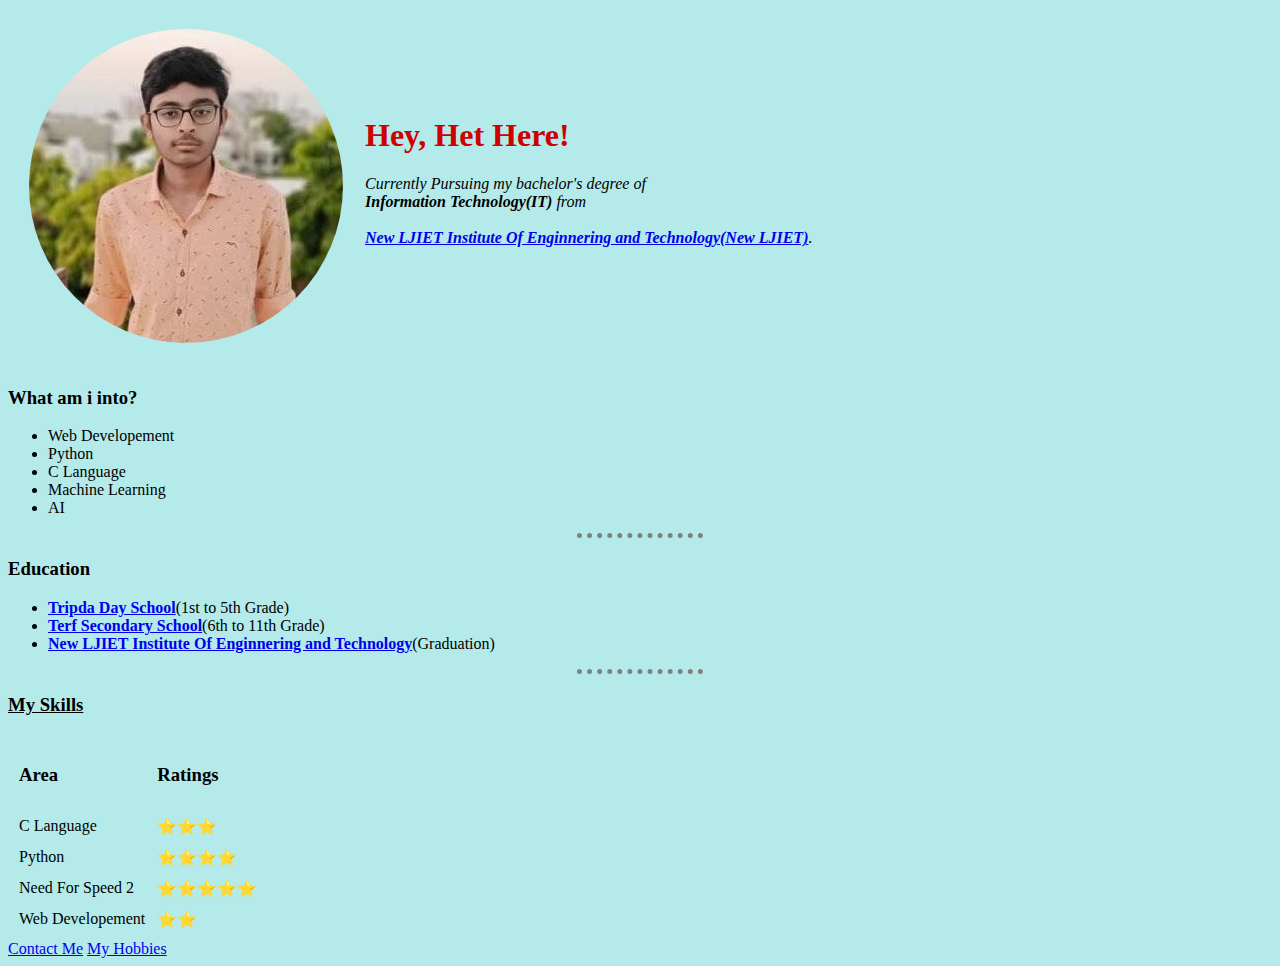
<file: index.html>
<!DOCTYPE html>
<html lang="en" dir="ltr">

<head>
  <meta charset="utf-8">
  <title>Het Bhavsar</title>
<link rel="stylesheet" href="styles.css">
</head>

<body>
  <table cellspacing="20">
    <tr>
      <td><img src="Het12.png" alt="Random picture which i found cool!"></td>
      <td><h1>Hey, Het Here!</h1>
      <p><em>Currently Pursuing my bachelor's degree of <br /><strong>Information Technology(IT)</strong> from<br /> <strong><br /><a href="https://ljku.edu.in/program/engineering-new-lj-11">New LJIET Institute Of Enginnering and Technology(New LJIET)</a></strong>.</em></p>
      <br/>
    </tr>
  </table>
  <h3>What am i into?</h3>
  <ul>
    <li>Web Developement</li>
    <li>Python</li>
    <li>C Language</li>
    <li>Machine Learning</li>
    <li>AI</li>
  </ul>
  <hr size="3" noshade>
  <h3>Education</h3>
  <ul>
    <li><strong><a href="https://tds.tripada.org/">Tripda Day School</a></strong>(1st to 5th Grade)</li>
    <li><strong><a href="https://www.terfschool.in/">Terf Secondary School</a></strong>(6th to 11th Grade)</li>
    <li><strong><a href="https://ljku.edu.in/program/engineering-new-lj-11">New LJIET Institute Of Enginnering and Technology</a></strong>(Graduation)</li>
  </ul>
  <hr size="3" noshade>
  <h3><u> My Skills </u></h3>
  <table cellspacing="10">
    <thead cellspacing="10">
      <tr>
        <td>  <h3> Area </h3> </td>
        <td>   <h3> Ratings </h3> </td>
      </tr>
    </thead>
    <tr>
      <td> C Language </td>
      <td>⭐⭐⭐</td>
    </tr>
    <tr>
      <td> Python </td>
      <td>⭐⭐⭐⭐</td>
    </tr>
    <tr>
      <td> Need For Speed 2 </td>
      <td> ⭐⭐⭐⭐⭐</td>
    </tr>
    <tr>
      <td> Web Developement </td>
      <td> ⭐⭐ </td>
    </tr>
  </table>
  <a href="Contact Me.html">Contact Me</a>
  <a href="Hobbies.html">My Hobbies</a>
</body>

</html>
</file>
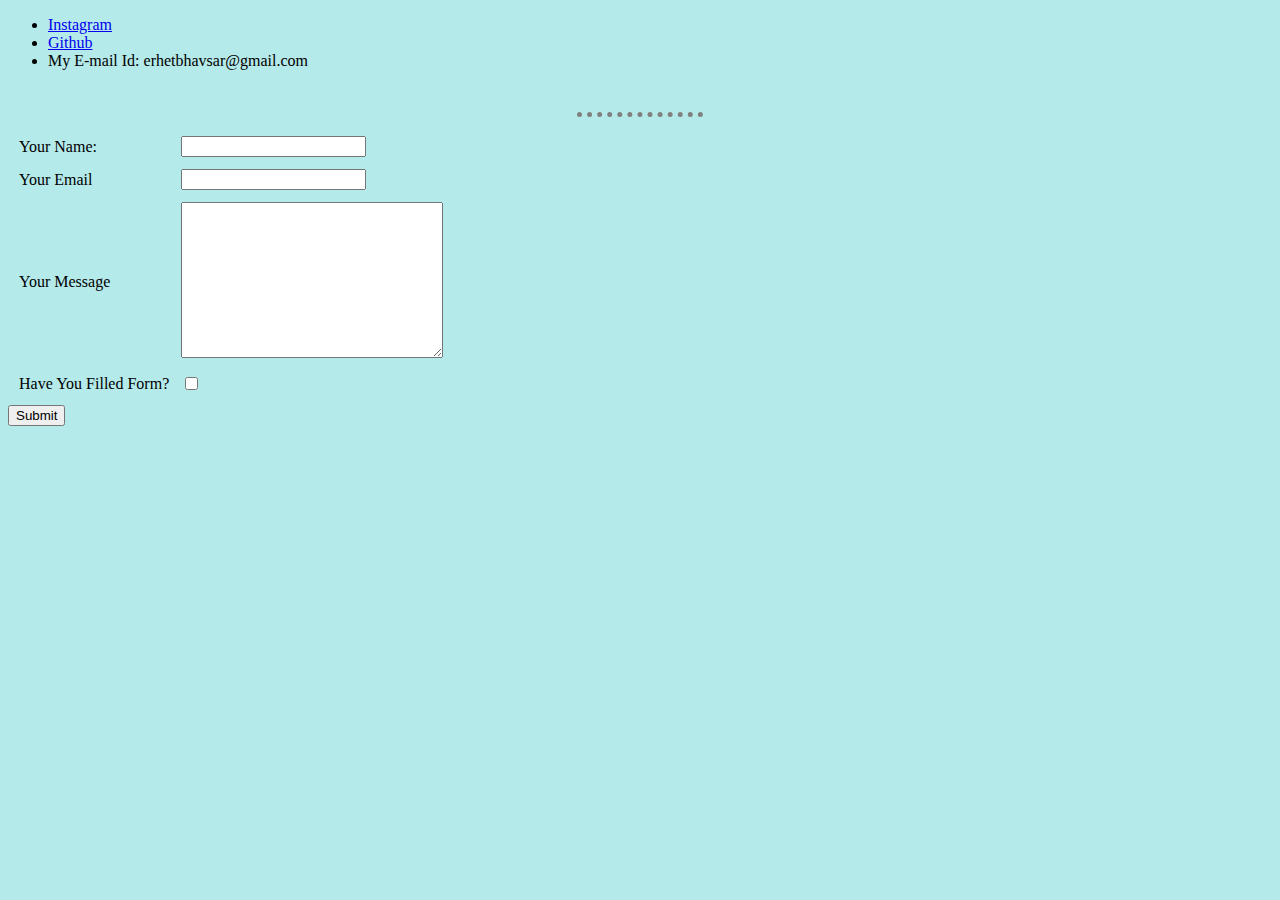
<file: Contact Me.html>
<!DOCTYPE html>
<html lang="en" dir="ltr">

<head>
  <meta charset="utf-8">
  <title>Contact Me</title>
<link rel="stylesheet" href="styles.css">
</head>

<body>
  <ul>
    <li><a href="https://www.instagram.com/hetbhavsar2938/">Instagram</a></li>
    <li><a href="https://github.com/settings/profile">Github</a></li>
    <li>My E-mail Id: erhetbhavsar@gmail.com</li>
  </ul><br>
  <hr size="2" noshade>
  <form action="mailto:erhetbhavsar@gmail.com" method="post" enctype="text/plain">
  <table cellspacing="10">
    <tr>
      <td><label> Your Name: </label></td>
      <td><input type="text" name="Your Name" value=""><br>
      </td>
    </tr>
    <tr>
      <td><label>Your Email</label></td>
      <td><input type="email" name="Your Email" value=""><br /></td>
    </tr>
    <tr>
      <td><label> Your Message </lable></td>
      <td><textarea name="Your Message for me" rows="10" cols="30"></textarea><br /></td>
    </tr>
    <tr>
      <td><label>Have You Filled Form?</label></td>
      <td><input type="checkbox" name="" value=""><br /></td>
    </tr>
  </table>
    <input type="submit" name="">
    </form>

</body>

</html>
</file>
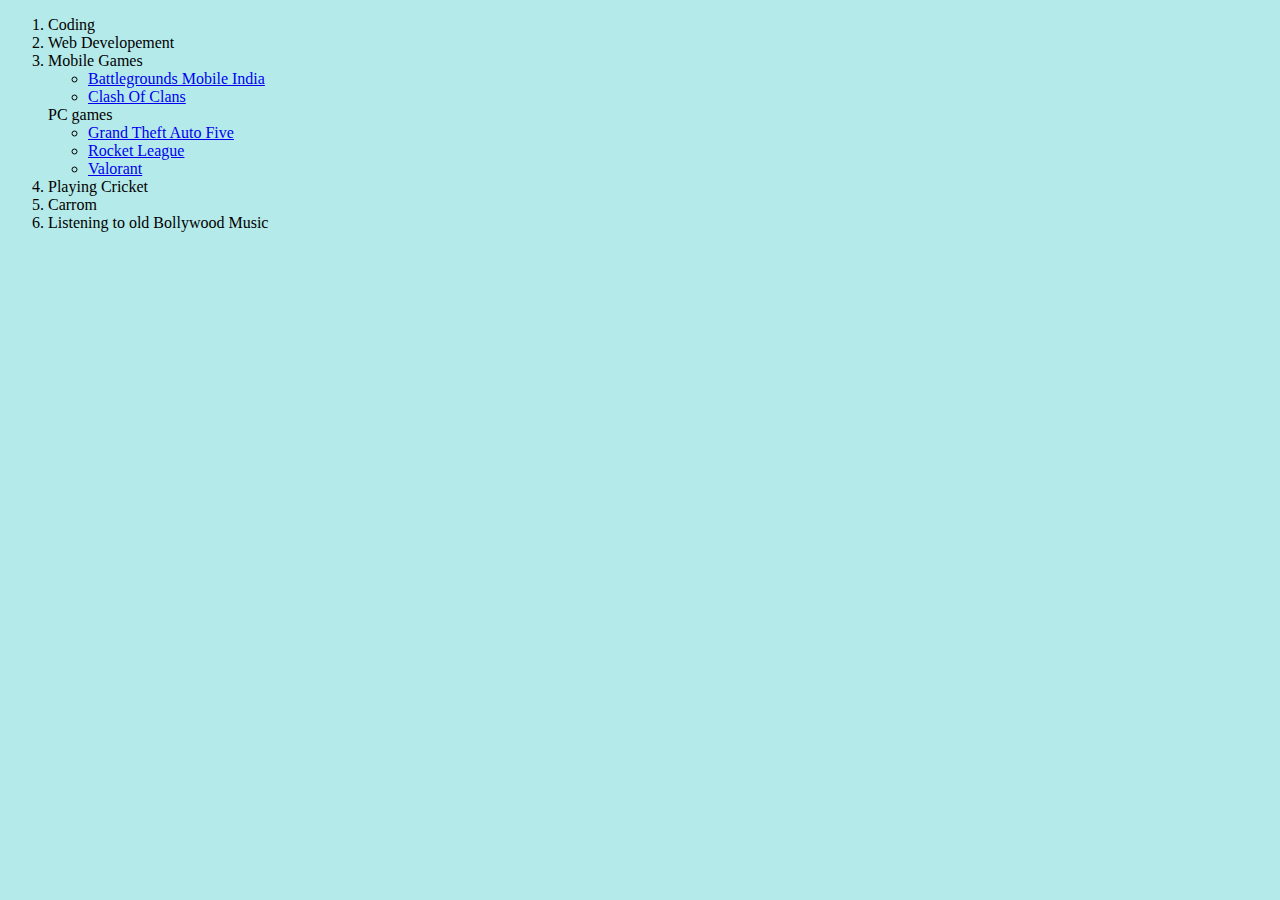
<file: Hobbies.html>
<!DOCTYPE html>
<html lang="en" dir="ltr">

<head>
  <meta charset="utf-8">
  <title>My Hobbies</title>
<link rel="stylesheet" href="styles.css">
</head>

<body>
  <ol>
    <li>Coding</li>
    <li>Web Developement</li>
    <li>
      Mobile Games
      <ul>
        <li><a href="https://www.battlegroundsmobileindia.com/">Battlegrounds Mobile India</a></li>
        <li><a href="https://supercell.com/en/games/clashofclans/">Clash Of Clans</a></li>

      </ul>
      PC games
      <ul>
        <li><a href="https://www.rockstargames.com/V/">Grand Theft Auto Five</a></li>
        <li><a href="https://www.rocketleague.com/">Rocket League</a></li>
        <li><a href="https://playvalorant.com/en-us/">Valorant</a></li>
      </ul>
    </li>
    <li>Playing Cricket</li>
    <li>Carrom</li>
    <li>Listening to old Bollywood Music</li>
  </ol>
</body>

</html>
</file>
<file: styles.css>
body{
background-color: #B5EAEA;
}
h1{
  color: #CF0000;
}
h2{
  color: #A03C78;
}
hr{
background-color: #B5EAEA;
border-style: none;
border-top-style: dotted;
border-width: 5px;
width: 10%;
border-color: grey;
}
</file>
